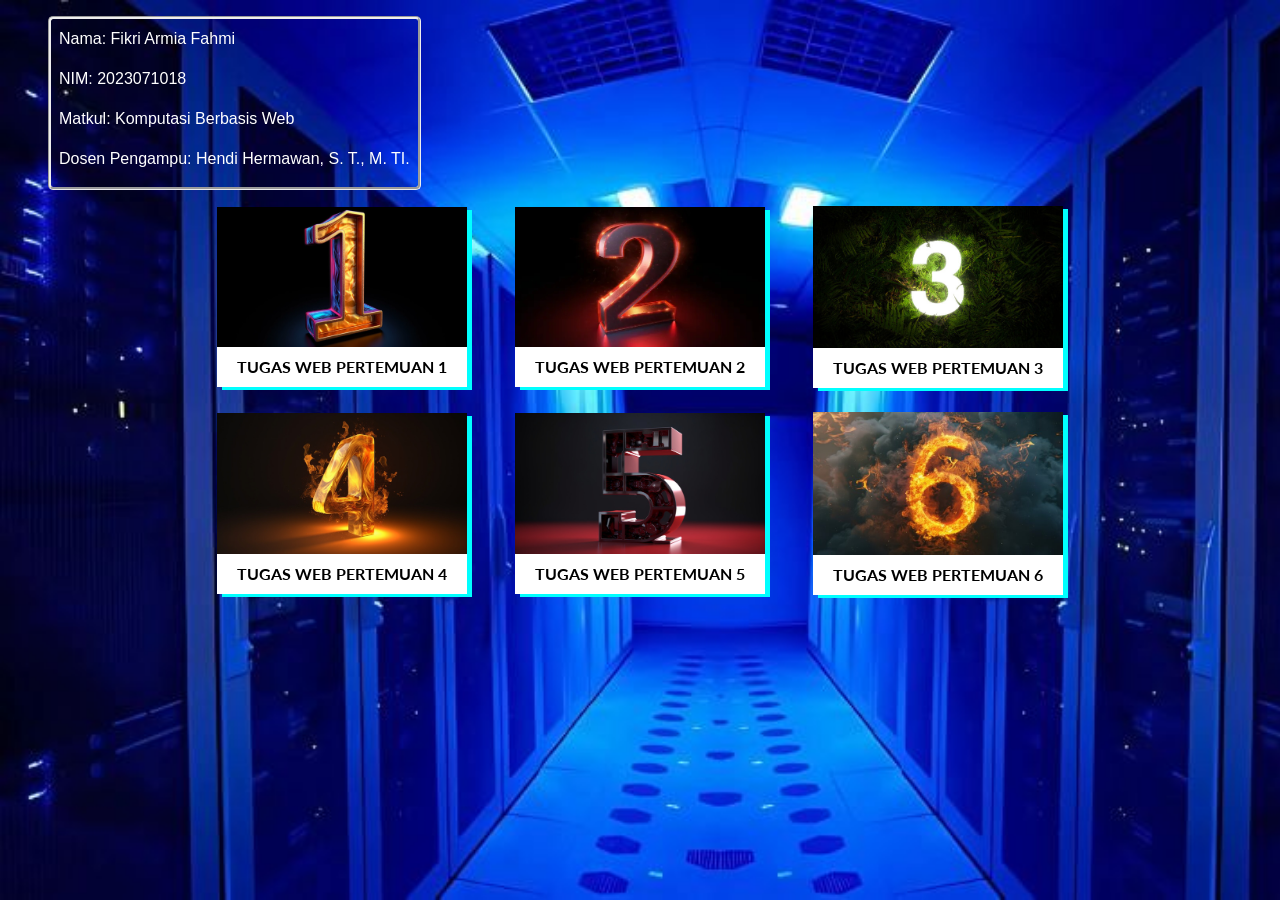
<file: index.html>
<!DOCTYPE html>
<html lang="en">
<head>
    <meta charset="UTF-8">
    <meta name="viewport" content="width=device-width, initial-scale=1.0">
    <title>LIST TUGAS</title>
    <link rel="stylesheet" type="text/css" href="style.css">
    <link href="https://fonts.googleapis.com/css2?family=Lato:wght@400;700&display=swap" rel="stylesheet">
    <!-- Bootstrap CSS -->
    <link rel="stylesheet"
    href="https://cdn.jsdelivr.net/npm/bootstrap@4.6.0/dist/css/bootstrap.min.css"
    integrity="sha384-B0vP5xmATw1+K9KRQjQERJvTumQW0nPEzvF6L/Z6nronJ3oUOFUFpCjEUQouq2+l"
    crossorigin="anonymous">
    <!-- Google Tag Manager -->
    <script>(function(w,d,s,l,i){w[l]=w[l]||[];w[l].push({'gtm.start':
    new Date().getTime(),event:'gtm.js'});var f=d.getElementsByTagName(s)[0],
    j=d.createElement(s),dl=l!='dataLayer'?'&l='+l:'';j.async=true;j.src=
    'https://www.googletagmanager.com/gtm.js?id='+i+dl;f.parentNode.insertBefore(j,f);
    })(window,document,'script','dataLayer','GTM-T3G7233J');</script>
    <!-- End Google Tag Manager -->
</head>
<body>
    <div class="identitas d-inline-block m-3 ml-5 px-2">
        <p class="mt-2">Nama: Fikri Armia Fahmi</p>
        <p>NIM: 2023071018</p>
        <p>Matkul: Komputasi Berbasis Web</p>
        <p>Dosen Pengampu: Hendi Hermawan, S. T., M. TI.</p>
    </div>
    <div class="list">
        <div class="baris1 row">
            <div class="pertemuan1 col-sm-2.5 mr-5 mb-4">
                <div class="image">
                    <img src="./1.jpg" alt="Pertemuan 1">
                </div>
                <div class="button">
                    <a class="text-decoration-none" href="./pertemuan1/index.html">TUGAS WEB PERTEMUAN 1</a>
                </div>
            </div>
            <div class="pertemuan2 col-sm-2.5 mr-5 mb-4">
                <div class="image">
                    <img src="./2.jpg" alt="Pertemuan 2">
                </div>
                <div class="button">
                    <a class="text-decoration-none" href="./pertemuan2/latihan1.html">TUGAS WEB PERTEMUAN 2</a>
                </div>
            </div>
            <div class="pertemuan3 col-sm-2.5 mb-4">
                <div class="image">
                    <img src="./3.jpg" alt="Pertemuan 3">
                </div>
                <div class="button">
                    <a class="text-decoration-none" href="./pertemuan3/bootstrap_pertemuan2/latihan1.html">TUGAS WEB PERTEMUAN 3</a>
                </div>
            </div>
        </div>
        <div class="baris2 row">
            <div class="pertemuan4 col-sm-2.5 mr-5 mb-4">
                <div class="image">
                    <img src="./4.jpg" alt="Pertemuan 4">
                </div>
                <div class="button">
                    <a class="text-decoration-none" href="https://github.com/fikriarmiafahmi/komputasiweb/tree/main/pertemuan4">TUGAS WEB PERTEMUAN 4</a>
                </div>
            </div>
            <div class="pertemuan5 col-sm-2.5 mr-5 mb-4">
                <div class="image">
                    <img src="./5.jpg" alt="Pertemuan 5">
                </div>
                <div class="button">
                    <a class="text-decoration-none" href="https://github.com/fikriarmiafahmi/komputasiweb/tree/main/pertemuan5">TUGAS WEB PERTEMUAN 5</a>
                </div>
            </div>
            <div class="pertemuan6 col-sm-2.5 mb-4">
                <div class="image">
                    <img src="./6.jpg" alt="Pertemuan 6">
                </div>
                <div class="button">
                    <a class="text-decoration-none" href="https://github.com/fikriarmiafahmi/komputasiweb/tree/main/Pertemuan6/web-senin">TUGAS WEB PERTEMUAN 6</a>
                </div>
            </div>
        </div>
    </div>
    <div class="footer"></div>
    <!-- Option 1: jQuery and Bootstrap Bundle (includes Popper) -->
    <script src="https://code.jquery.com/jquery-3.5.1.slim.min.js"
    integrity="sha384-DfXdz2htPH0lsSSs5nCTpuj/zy4C+OGpamoFVy38MVBnE+IbbVYUew+OrCXaRkfj"
    crossorigin="anonymous"></script>
    <script
    src="https://cdn.jsdelivr.net/npm/bootstrap@4.6.0/dist/js/bootstrap.bundle.min.js"
    integrity="sha384-Piv4xVNRyMGpqkS2by6br4gNJ7DXjqk09RmUpJ8jgGtD7zP9yug3goQfGII0yAns"
    crossorigin="anonymous"></script> 
    <!-- Google Tag Manager (noscript) -->
    <noscript><iframe src="https://www.googletagmanager.com/ns.html?id=GTM-T3G7233J"
    height="0" width="0" style="display:none;visibility:hidden"></iframe></noscript>
    <!-- End Google Tag Manager (noscript) -->
</body>
</html>
</file>
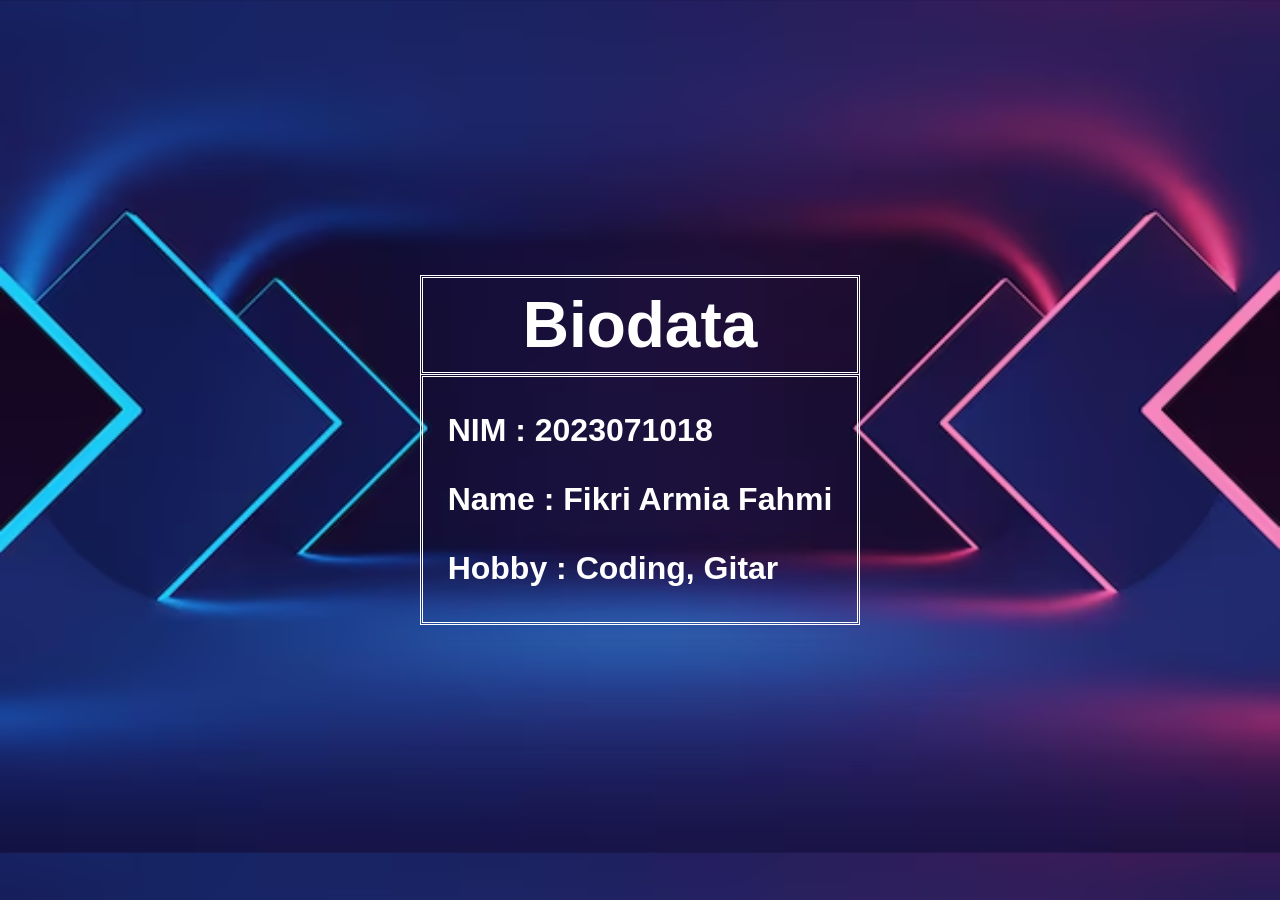
<file: pertemuan1/biodata/biodata.html>
<!DOCTYPE html>
<html lang="en">
<head>
    <meta charset="UTF-8">
    <meta name="viewport" content="width=device-width, initial-scale=1.0">
    <title>Biodata</title>
    <link rel="stylesheet" type="text/css" href="style.css">
</head>
<body>
    <div class="biodata">
        <h1>Biodata</h1>
        <div class="detail">
            <p><b>NIM : 2023071018</b></p>
            <p><b>Name  : Fikri Armia Fahmi</b></p>
            <p><b>Hobby : Coding, Gitar</b></p>
        </div>
    </div>
</body>
</html>
</file>
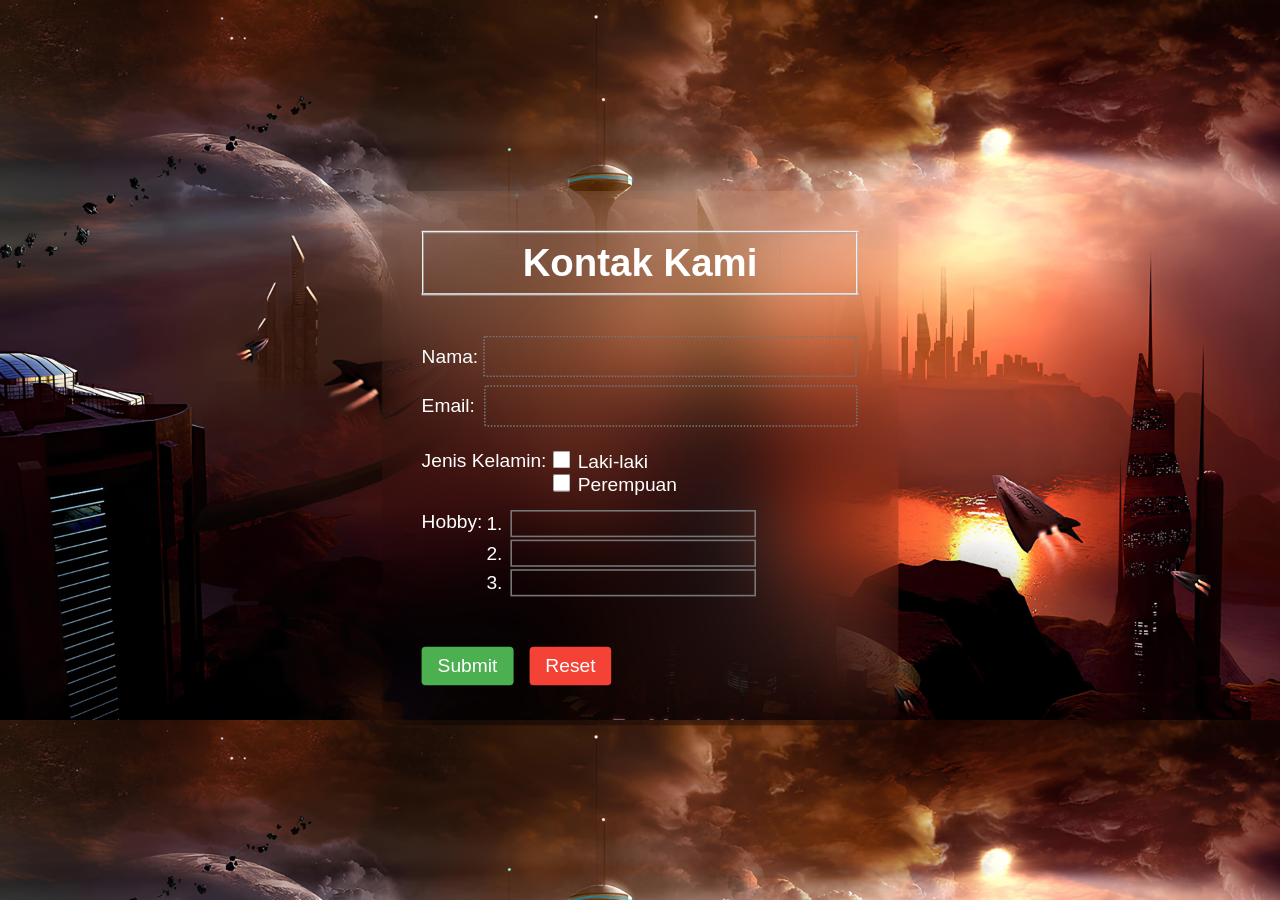
<file: pertemuan1/kontak/kontak.html>
<!DOCTYPE html>
<html lang="en">
<head>
    <meta charset="UTF-8">
    <meta name="viewport" content="width=device-width, initial-scale=1.0">
    <title>Kontak Kami</title>
    <link rel="stylesheet" type="text/css" href="style.css">
</head>
<body>
    <form class="kontak" action="./" method="post">
        <div class="heading">
            <h1>Kontak Kami</h1>
        </div>
        <div class="input_kontak">
            <label id="nama" "nama">Nama:</label>
            <input type="text" id="nama"><br>
            <label id="email" for="email">Email:</label>
            <input type="text" id="email">
        </div>
        <br>
        <div class="checkbox_gender">
            <label id="gender" for="gender">Jenis Kelamin:</label>
            <div class="checkbox">
                <input type="checkbox" name="laki" id="gender">Laki-laki
                <br>
                <input type="checkbox" name="perempuan" id="gender">Perempuan
            </div>
        </div>
        <br>
        <div class="checkbox_hobby">
            <label id="hobby" for="hobby">Hobby:</label>
            <div class="checkbox">
                <!--
                <input type="checkbox" name="coding" id="hobby">Coding
                <br>
                <input type="checkbox" name="gaming" id="hobby">Gaming
                <br>
                <input type="checkbox" name="streaming" id="hobby">Streaming
                -->
                <label for="text1">1. </label>
                <input type="text" name="text1" id="text1">
                <br>
                <label for="text2">2. </label>
                <input type="text" name="text2" id="text2">
                <br>
                <label for="text3">3. </label>
                <input type="text" name="text3" id="text3">

                
            </div>
        </div>
        <div class="button">
            <button id="submit">Submit</button>
            <button id="reset">Reset</button>
        </div>
    </form>
</body>
</html>
</file>
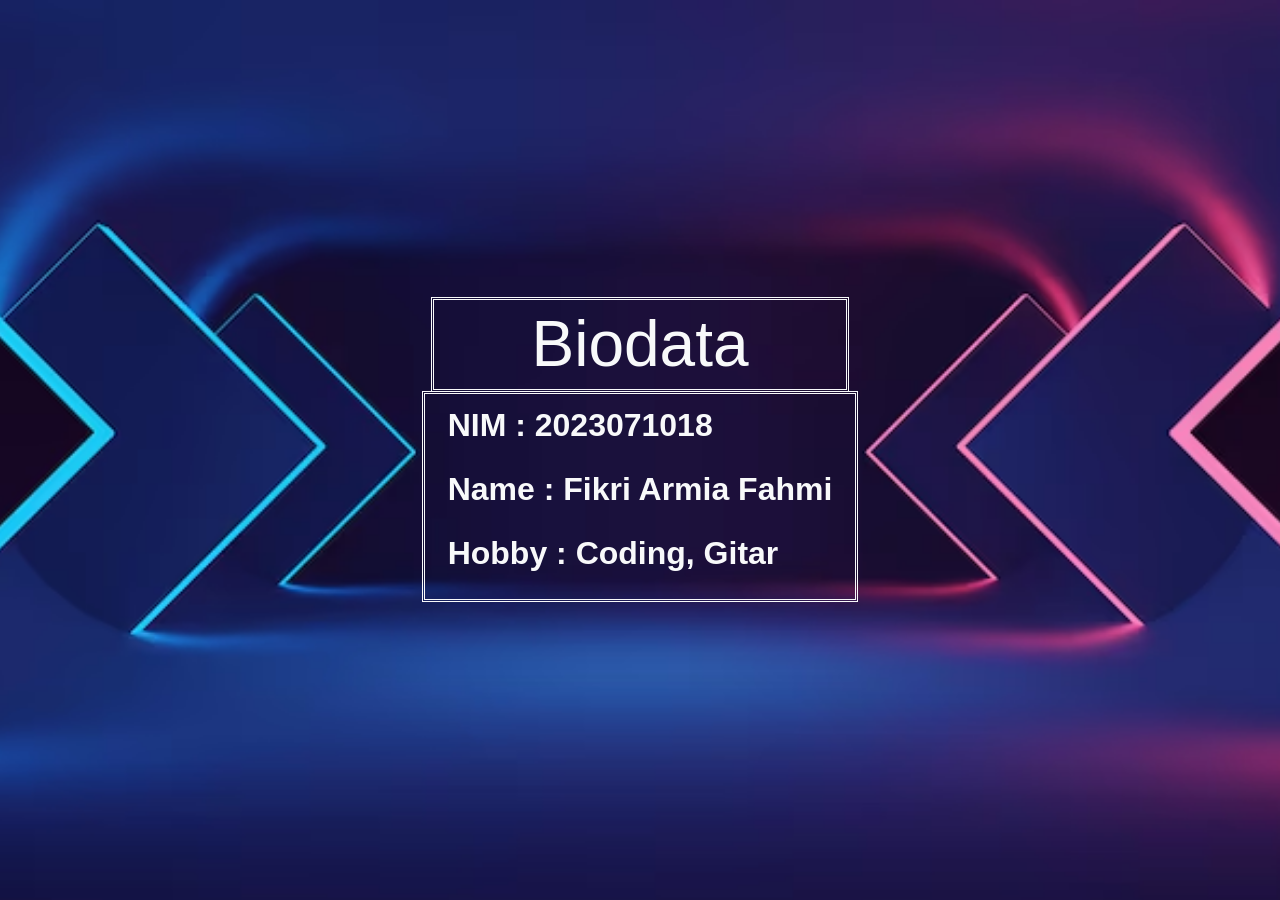
<file: pertemuan3/bootstrap_pertemuan1/biodata/biodata.html>
<!DOCTYPE html>
<html lang="en">
<head>
    <meta charset="UTF-8">
    <meta name="viewport" content="width=device-width, initial-scale=1.0">
    <title>Biodata</title>
    <link rel="stylesheet" type="text/css" href="style.css">
    <!-- Bootstrap CSS -->
    <link rel="stylesheet"
    href="https://cdn.jsdelivr.net/npm/bootstrap@4.6.0/dist/css/bootstrap.min.css"
    integrity="sha384-B0vP5xmATw1+K9KRQjQERJvTumQW0nPEzvF6L/Z6nronJ3oUOFUFpCjEUQouq2+l"
    crossorigin="anonymous">
</head>
<body>
    <div class="bg"></div>
    <div class="biodata justify-content-center align-items-center">
        <h1 class="text-light">Biodata</h1>
        <div class="detail text-light">
            <p><b>NIM : 2023071018</b></p>
            <p><b>Name  : Fikri Armia Fahmi</b></p>
            <p><b>Hobby : Coding, Gitar</b></p>
        </div>
    </div>
    <!-- Option 1: jQuery and Bootstrap Bundle (includes Popper) -->
    <script src="https://code.jquery.com/jquery-3.5.1.slim.min.js"
    integrity="sha384-DfXdz2htPH0lsSSs5nCTpuj/zy4C+OGpamoFVy38MVBnE+IbbVYUew+OrCXaRkfj"
    crossorigin="anonymous"></script>
    <script
    src="https://cdn.jsdelivr.net/npm/bootstrap@4.6.0/dist/js/bootstrap.bundle.min.js"
    integrity="sha384-Piv4xVNRyMGpqkS2by6br4gNJ7DXjqk09RmUpJ8jgGtD7zP9yug3goQfGII0yAns"
    crossorigin="anonymous"></script> 
</body>
</html>
</file>
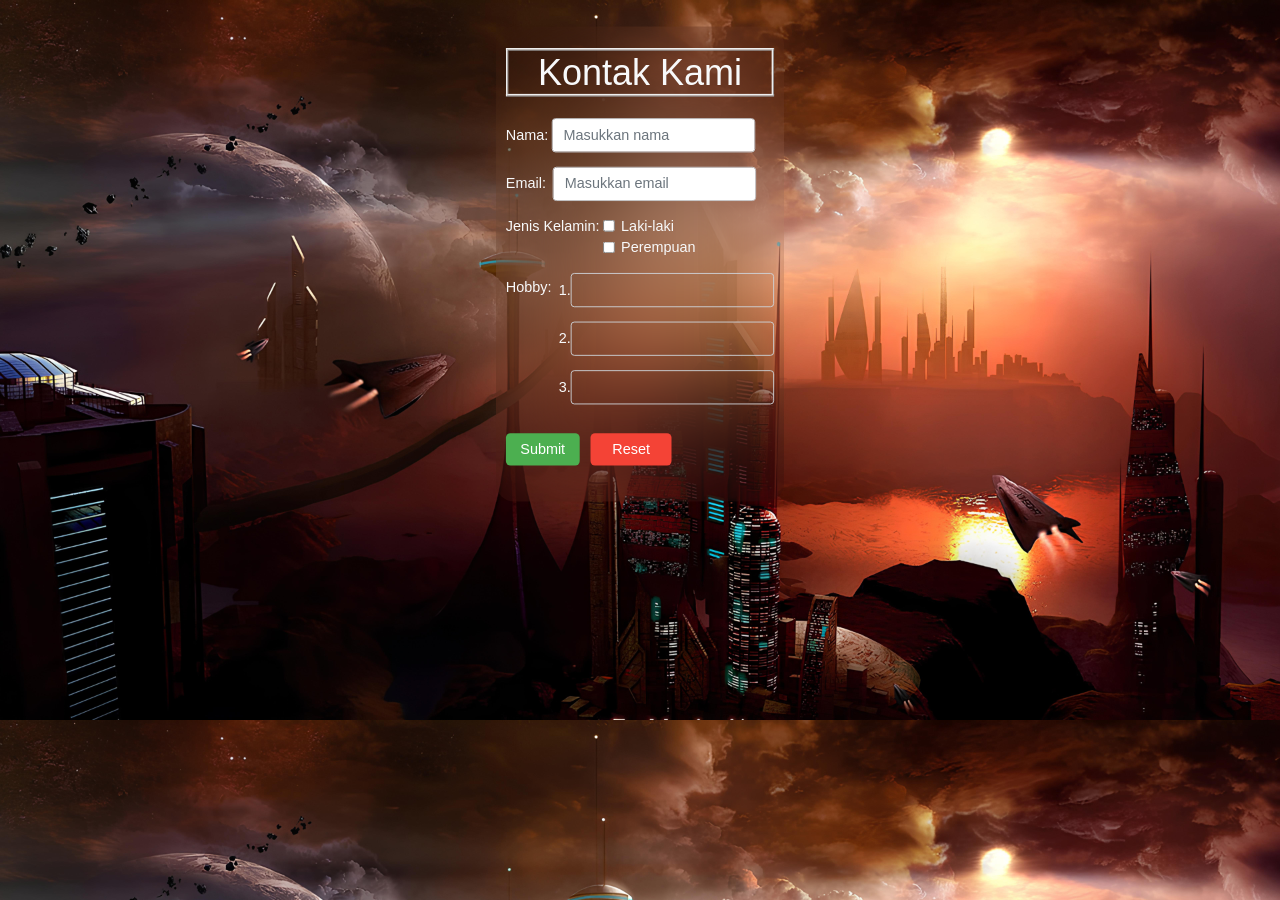
<file: pertemuan3/bootstrap_pertemuan1/kontak/kontak.html>
<!DOCTYPE html>
<html lang="en">
<head>
    <meta charset="UTF-8">
    <meta name="viewport" content="width=device-width, initial-scale=1.0">
    <title>Kontak Kami</title>
    <link rel="stylesheet" type="text/css" href="style.css">
    <!-- Bootstrap CSS -->
    <link rel="stylesheet"
    href="https://cdn.jsdelivr.net/npm/bootstrap@4.6.0/dist/css/bootstrap.min.css"
    integrity="sha384-B0vP5xmATw1+K9KRQjQERJvTumQW0nPEzvF6L/Z6nronJ3oUOFUFpCjEUQouq2+l"
    crossorigin="anonymous">
</head>
<body class="bg-transparent text-light">
    <div class="form p-4">
        <form class="kontak" action="./" method="post">
            <div class="heading mb-4">
                <h1 class="px-2">Kontak Kami</h1>
            </div>
            <div class="form-group form-inline">
                <label for="nama">Nama:</label>
                <input type="text" class="form-control ml-1" id="nama" name="nama" placeholder="Masukkan nama">
            </div>
            <div class="form-group form-inline">
                <label for="email">Email:</label>
                <input type="email" class="form-control ml-2" id="email" name="email" placeholder="Masukkan email">
            </div>
            <div class="form-group checkbox_gender d-flex">
                <div>
                    <label for="gender">Jenis Kelamin:</label>
                </div>
                <div class="ml-1">
                    <div class="form-check">
                        <input class="form-check-input" type="checkbox" name="gender" id="laki">
                        <label class="form-check-label" for="laki">Laki-laki</label>
                    </div>
                    <div class="form-check ">
                        <input class="form-check-input" type="checkbox" name="gender" id="perempuan">
                        <label class="form-check-label" for="perempuan">Perempuan</label>
                    </div>
                </div>
            </div>
            <div class="form-group checkbox_hobby d-flex">
                <div class="mt-1">
                    <label class="display-6" for="hobby">Hobby:</label>
                </div>
                <div class="ml-2 ">
                    <div class="form-group form-inline">
                        <label for="text1">1. </label>
                        <input type="text" class="form-control" name="text1" id="text1">
                    </div>
                    <div class="form-group form-inline">
                        <label for="text2">2. </label>
                        <input type="text" class="form-control" name="text2" id="text2">
                    </div>
                    <div class="form-group form-inline">
                        <label for="text3">3. </label>
                        <input type="text" class="form-control" name="text3" id="text3">
                    </div>
                </div>
            </div>
            <div class="form-group button">
                <button type="submit" class="btn btn-custom px-3" id="submit">Submit</button>
                <button type="reset" class="btn btn-reset ml-2 px-4" id="reset">Reset</button>
            </div>
        </form>
    </div>
    <!-- Option 1: jQuery and Bootstrap Bundle (includes Popper) -->
    <script src="https://code.jquery.com/jquery-3.5.1.slim.min.js"
    integrity="sha384-DfXdz2htPH0lsSSs5nCTpuj/zy4C+OGpamoFVy38MVBnE+IbbVYUew+OrCXaRkfj"
    crossorigin="anonymous"></script>
    <script
    src="https://cdn.jsdelivr.net/npm/bootstrap@4.6.0/dist/js/bootstrap.bundle.min.js"
    integrity="sha384-Piv4xVNRyMGpqkS2by6br4gNJ7DXjqk09RmUpJ8jgGtD7zP9yug3goQfGII0yAns"
    crossorigin="anonymous"></script> 
</body>
</html>
</file>
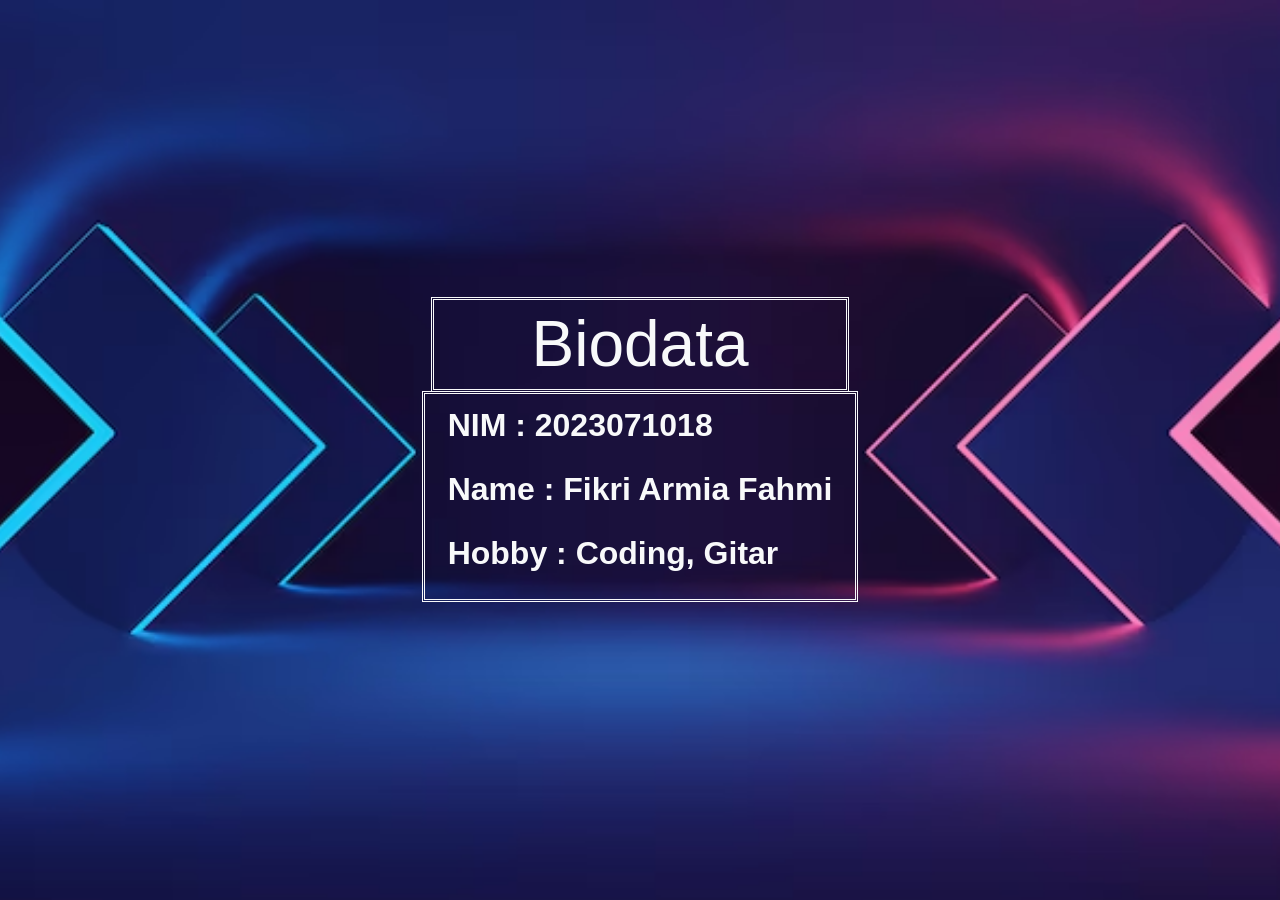
<file: pertemuan3/bootstrap_pertemuan2/about/about.html>
<!DOCTYPE html>
<html lang="en">
<head>
    <meta charset="UTF-8">
    <meta name="viewport" content="width=device-width, initial-scale=1.0">
    <title>About Us</title>
    <link rel="stylesheet" type="text/css" href="style.css">
    <!-- Bootstrap CSS -->
    <link rel="stylesheet"
    href="https://cdn.jsdelivr.net/npm/bootstrap@4.6.0/dist/css/bootstrap.min.css"
    integrity="sha384-B0vP5xmATw1+K9KRQjQERJvTumQW0nPEzvF6L/Z6nronJ3oUOFUFpCjEUQouq2+l"
    crossorigin="anonymous">
</head>
<body>
    <div class="bg"></div>
    <div class="biodata justify-content-center align-items-center">
        <h1 class="text-light">Biodata</h1>
        <div class="detail text-light">
            <p><b>NIM : 2023071018</b></p>
            <p><b>Name  : Fikri Armia Fahmi</b></p>
            <p><b>Hobby : Coding, Gitar</b></p>
        </div>
    </div>
    <!-- Option 1: jQuery and Bootstrap Bundle (includes Popper) -->
    <script src="https://code.jquery.com/jquery-3.5.1.slim.min.js"
    integrity="sha384-DfXdz2htPH0lsSSs5nCTpuj/zy4C+OGpamoFVy38MVBnE+IbbVYUew+OrCXaRkfj"
    crossorigin="anonymous"></script>
    <script
    src="https://cdn.jsdelivr.net/npm/bootstrap@4.6.0/dist/js/bootstrap.bundle.min.js"
    integrity="sha384-Piv4xVNRyMGpqkS2by6br4gNJ7DXjqk09RmUpJ8jgGtD7zP9yug3goQfGII0yAns"
    crossorigin="anonymous"></script> 
</body>
</html>
</file>
<file: style.css>
html {
    width: 100%;
    height: 100%;
    overflow-x: hidden;
}

body {
    background-image: url("./bg.jpg");
    object-fit: cover;
    background-repeat: no-repeat;
    background-size: cover;
}

.identitas {
    border-style: groove;
    border-radius: 5px;
    color: white;
}

.baris1 {
    justify-content: center;
    align-items: center;
}
.baris2 {
    justify-content: center;
    align-items: center;
}

.pertemuan1,
.pertemuan2,
.pertemuan3,
.pertemuan4,
.pertemuan5,
.pertemuan6 {
    width: 250px;
    display: flex;
    flex-direction: column; 
    justify-content: center;
    align-items: center;
    box-shadow: 5px 3px cyan;
}
.image {
    display: flex;
    justify-content: center;
    align-items: center;
    width: 100%; 
}
.image img {
    width: inherit;
    display: block;
}

.button {
    width: inherit;
    height: 40px;
    background-color: rgb(255, 255, 255);
    justify-content: center; 
    align-items: center;
    display: flex;
    transition: background-color 0.3s ease, width 0.3s ease, transform 0.3s ease;
}

.button:hover {
    background-color: #3705c2;
    width: 269px;
    transform: skew(-20deg);
    box-shadow: 0 4px 15px rgba(255, 255, 255, 0.5);
}

.button a {
    width: 100%;
    height: inherit;
    padding: inherit;           
    text-align: center;        
    color: black;              
    display: flex;             
    justify-content: center;   
    align-items: center; 
    font-weight: 700;
    font-family: 'Lato', sans-serif;
}
.button a:hover {
    color: white;
}
</file>
<file: pertemuan1/biodata/style.css>
html {
    background-image: url("bg1.avif");
    background-size: 100%;
}

html, body {
    color: white;
    margin: 0;
    width: 100%;
    height: 100%;
    font-family: Arial, sans-serif;
}

.biodata {
    display: flex;
    flex-direction: column;
    justify-content: center;
    align-items: center;
    height: 100%;
}

.biodata h1 {
    font-size: 4em;
    border: double;
    padding: 10px 100px;
    margin: -1px;
}

.detail {
    font-size: 2em;
    border: double;
    padding: 3px 25px;
    margin: 0;
}
</file>
<file: pertemuan1/kontak/style.css>
html {
    background-image: url("bg1.jpg");
    background-size: 100%;
    transform: scale(0.8);
}

html, body {
    width: 100%;
    height: 100%;
    margin: 0;
    display: flex;
    justify-content: center; 
    align-items: center;
    font-family: Arial, sans-serif;
}
form  {
    position: relative;
    margin-top: 20px;
    padding: 50px;
}
form::before {
    position: absolute;
    content: "";
    display: block;
    width: 100%;
    height: 100%;
    justify-content: center; 
    align-items: flex-start; 
    top: 0;
    left: 0;
    border-radius: 20px;
    backdrop-filter: blur(50px);
    z-index: -1;
}
.heading h1 {
    font-size: 3em;
    color: white;
    margin-top: 0;
    margin-bottom: 50px;
    padding: 10px 20px;
    border-style:ridge;
    text-align: center;
    width: 500px;
}
form .kontak {
    background-color: #f9f9f9;
    padding: 20px;
    border-radius: 8px;
    box-shadow: 0 0 10px rgba(0, 0, 0, 0.1);
}

.input_kontak {
    font-size: 1.5em;
    color: white;
}

.input_kontak input {
    color: white;
    font-size: 1em;
    width: 81%;
    padding: 10px;
    margin-bottom: 10px;
    border-style: dotted;
    background-color: transparent;
    border-radius: 4px;
}
.input_kontak input#email {
    margin-left: 5px;
}
.checkbox_gender,
.checkbox_hobby {
    color: white;
    font-size: 1.5em;
    display: flex;
    align-items: flex-start; 
}

.checkbox_gender .checkbox {
    display: inline;
    flex-direction: column; 
    margin-left: 5px;
}

.checkbox_hobby .checkbox label {
    margin-left: 5px;
}

.checkbox_hobby input {
    color: white;
    font-size: 1em;
    margin-bottom: 3px;
    margin-left: 3px;
    border-style: double;
    background-color: transparent;
}
input[type="checkbox"] {
    width: 20px;
    height: 20px;
    transform: scale(1.1);
    margin-right: 10px; 
}

.button {
    display: flex;
    justify-content: left;
    margin-top: 60px;
}

.button button {
    padding: 10px 20px;
    background-color: #4CAF50;
    color: white;
    border: none;
    border-radius: 5px;
    cursor: pointer;
    margin-right: 20px;
    font-size: 1.5em;
}

.button #reset {
    background-color: #f44336;
}

.button #reset:hover {
    background-color: #920a00;
}
.button #submit:hover {
    background-color: rgb(1, 136, 1);
}
</file>
<file: pertemuan3/bootstrap_pertemuan1/biodata/style.css>
.bg {
    background-image: url('bg1.avif');
    background-size: cover;
    background-position: center;
    background-repeat: no-repeat;
    width: 100%;
    height: 100vh;
    position: absolute;
    z-index: -109;
}

html, body {
    color: white;
    margin: 0;
    width: 100%;
    height: 100%;
    font-family: Arial, sans-serif;
}

.biodata {
    display: flex;
    flex-direction: column;
    height: 100%;
}

.biodata h1 {
    font-size: 4em;
    border: double;
    padding: 0.5% 7.6%;
    margin: -1px;
}

.detail {
    font-size: 2em;
    border: double;
    padding: 0.5% 1.8%;
    margin: 0;
}
</file>
<file: pertemuan3/bootstrap_pertemuan1/kontak/style.css>
html {
    background-image: url("bg1.jpg");
    background-size: cover;
    transform: scale(0.9);
}

html, body {
    margin: 0;
    padding: 0;
    width: auto;
    display: inline-flex;
    justify-content: center; 
    align-items: center;
    font-family: Arial, sans-serif;
}

.bg-transparent::before {
    position: absolute;
    content: "";
    display: block;
    width: 25%;
    height: 100%;
    justify-content: center; 
    align-items: center; 
    border-radius: 20px;
    backdrop-filter: blur(50px);
    z-index: -1;
}
.heading h1 {
    border-style:ridge;
    text-align: center;
}

form .kontak {
    box-shadow: 0 0 10px rgba(0, 0, 0, 0.1);
}

.input_kontak input {
    border-style: dotted;
    background-color: transparent;
    border-radius: 4px;
}

.checkbox_hobby input {
    border-style: double;
    background-color: transparent;
}

.button {
    justify-content: left;
}

.button button {
    background-color: #4CAF50;
    color: white;
    border: none;
    border-radius: 5px;
    cursor: pointer;
}

.button #reset {
    background-color: #f44336;
}

.button #reset:hover {
    background-color: #ff1100;
    color: white;
    box-shadow: 0 4px 15px rgba(255, 0, 0, 0.5);
}
.button #submit:hover {
    background-color: rgb(1, 136, 1);
    color: white;
    box-shadow: 0 4px 15px rgba(0, 255, 55, 0.5);
}
</file>
<file: pertemuan3/bootstrap_pertemuan2/about/style.css>
.bg {
    background-image: url('bg1.avif');
    background-size: cover;
    background-position: center;
    background-repeat: no-repeat;
    width: 100%;
    height: 100vh;
    position: absolute;
    z-index: -109;
}

html, body {
    color: white;
    margin: 0;
    width: 100%;
    height: 100%;
    font-family: Arial, sans-serif;
}

.biodata {
    display: flex;
    flex-direction: column;
    height: 100%;
}

.biodata h1 {
    font-size: 4em;
    border: double;
    padding: 0.5% 7.6%;
    margin: -1px;
}

.detail {
    font-size: 2em;
    border: double;
    padding: 0.5% 1.8%;
    margin: 0;
}
</file>
